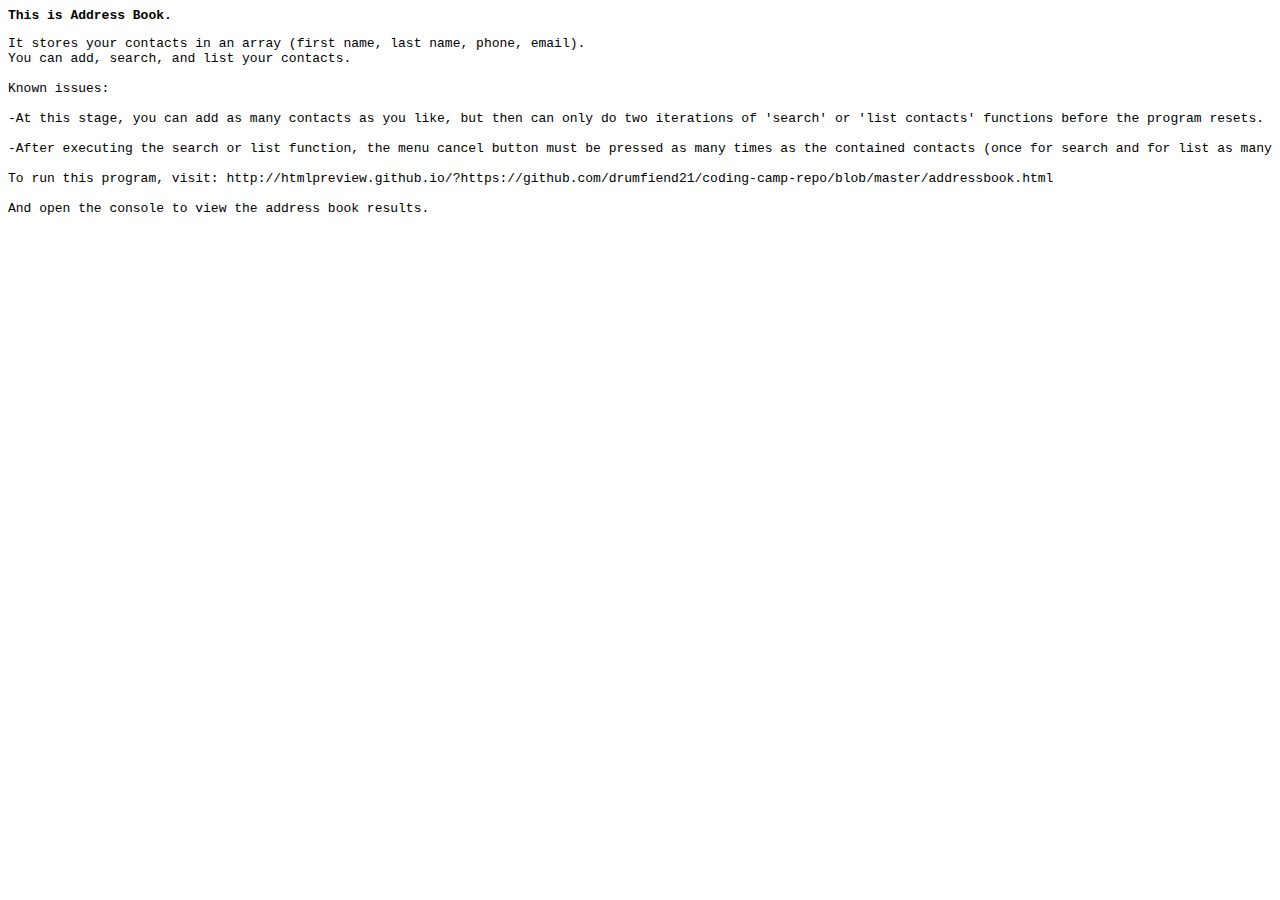
<file: addressbook.html>
<pre><strong>This is Address Book.</strong></pre>
<pre>
It stores your contacts in an array (first name, last name, phone, email).  
You can add, search, and list your contacts.

Known issues:

-At this stage, you can add as many contacts as you like, but then can only do two iterations of 'search' or 'list contacts' functions before the program resets.  

-After executing the search or list function, the menu cancel button must be pressed as many times as the contained contacts (once for search and for list as many contacts contained in the address book).  This seems to be because the 'display menu' function is inside the for loops.  

To run this program, visit: http://htmlpreview.github.io/?https://github.com/drumfiend21/coding-camp-repo/blob/master/addressbook.html 

And open the console to view the address book results.</pre>

<!DOCType HTML>
<html>
<head>
<title>Address Book</title>
</head>
<body>
<script type="text/javascript" src="addressbook.js"></script>
</body>
</html>
</file>
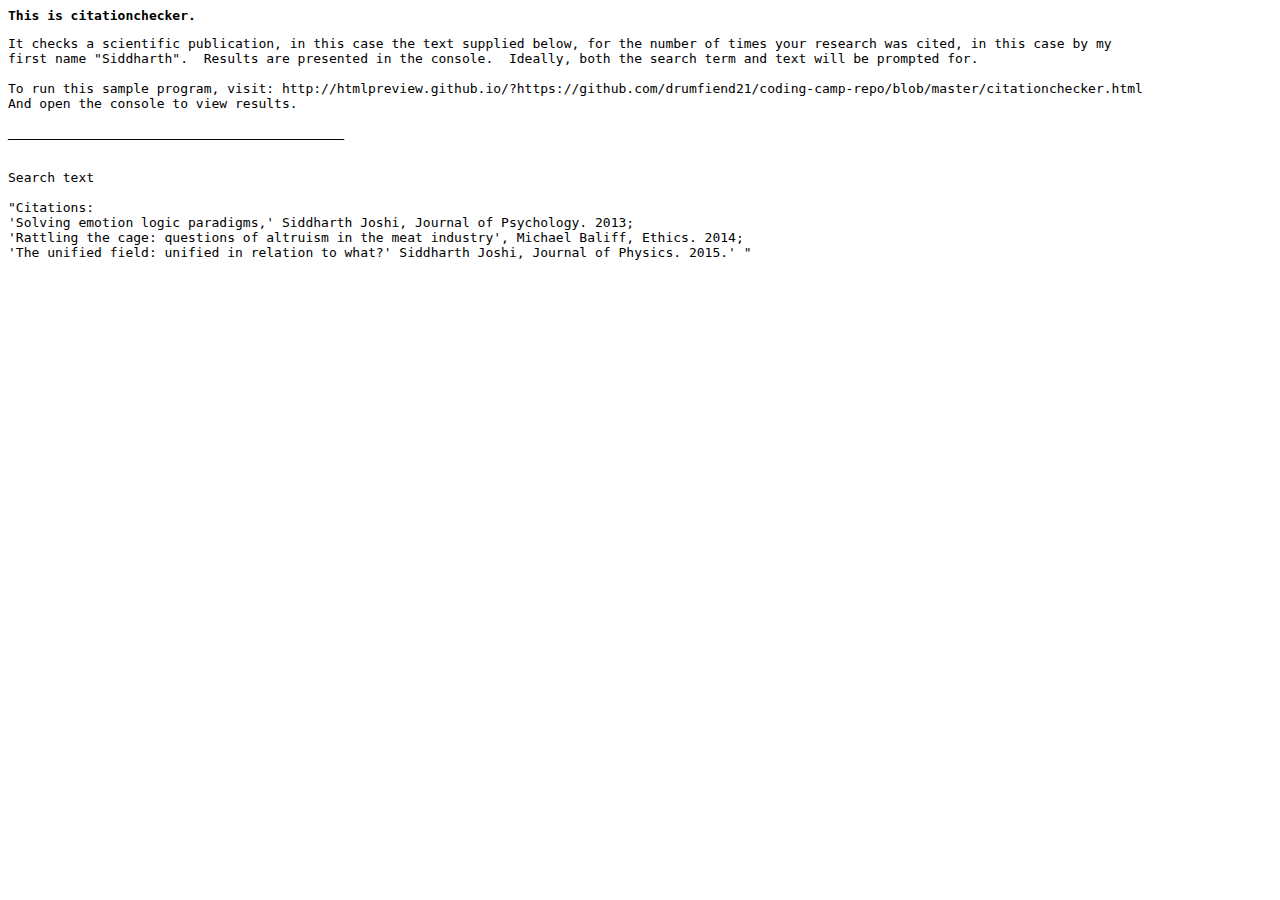
<file: citationchecker.html>
<pre><strong>This is citationchecker.</strong></pre>  

<pre>
It checks a scientific publication, in this case the text supplied below, for the number of times your research was cited, in this case by my 
first name "Siddharth".  Results are presented in the console.  Ideally, both the search term and text will be prompted for. 
 
To run this sample program, visit: http://htmlpreview.github.io/?https://github.com/drumfiend21/coding-camp-repo/blob/master/citationchecker.html 
And open the console to view results.</pre>
__________________________________________
<pre>

Search text

"Citations: 
'Solving emotion logic paradigms,' Siddharth Joshi, Journal of Psychology. 2013; 
'Rattling the cage: questions of altruism in the meat industry', Michael Baliff, Ethics. 2014; 
'The unified field: unified in relation to what?' Siddharth Joshi, Journal of Physics. 2015.' "



</pre>


<!DOCType HTML>
<html>
<head>
<title>Citation Checker</title>
</head>
<body>
<script type="text/javascript" src="citationchecker.js"></script>
</body>
</html>
</file>
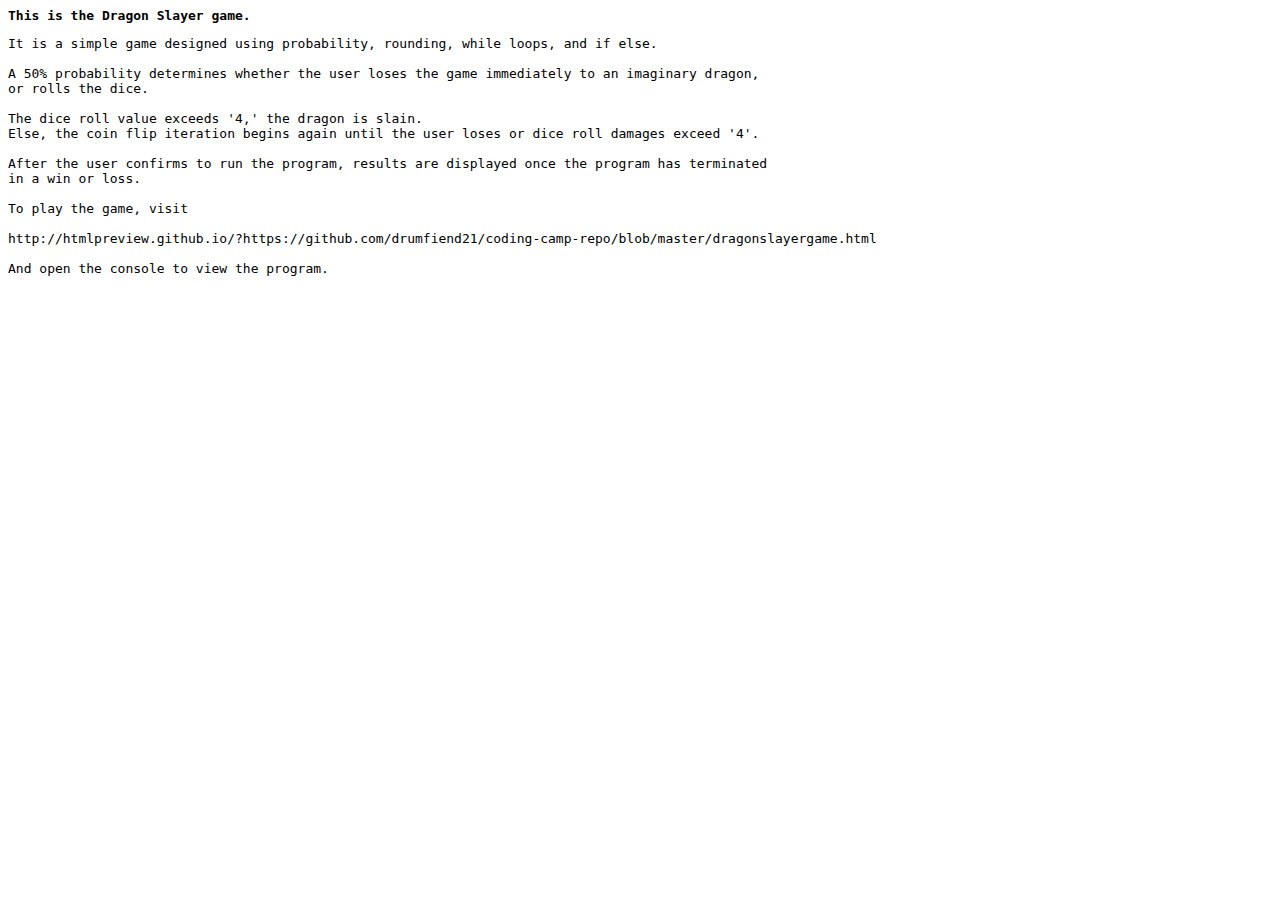
<file: dragonslayergame.html>
<pre><strong>This is the Dragon Slayer game.</strong></pre>
<pre>
It is a simple game designed using probability, rounding, while loops, and if else.

A 50% probability determines whether the user loses the game immediately to an imaginary dragon,
or rolls the dice.

The dice roll value exceeds '4,' the dragon is slain.
Else, the coin flip iteration begins again until the user loses or dice roll damages exceed '4'.

After the user confirms to run the program, results are displayed once the program has terminated 
in a win or loss.

To play the game, visit

http://htmlpreview.github.io/?https://github.com/drumfiend21/coding-camp-repo/blob/master/dragonslayergame.html

And open the console to view the program.
</pre>

<!DOCType HTML>
<html>
<head>
<title>Dragon Slayer</title>
</head>
<body>
<script type="text/javascript" src="dragonslayergame.js"></script>
</body>
</html>
</file>
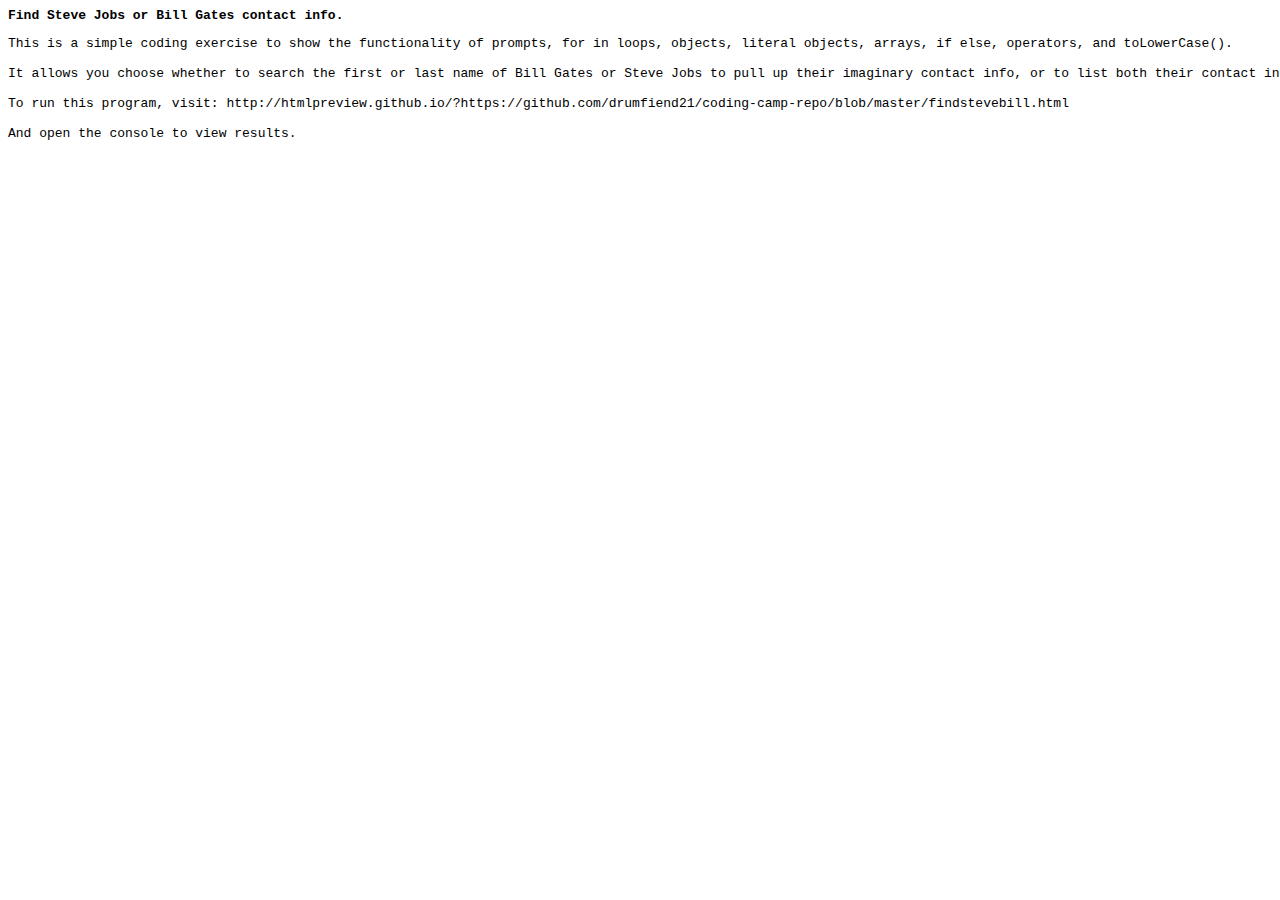
<file: findstevebill.html>
<pre><strong>Find Steve Jobs or Bill Gates contact info.</strong></pre>
<pre>
This is a simple coding exercise to show the functionality of prompts, for in loops, objects, literal objects, arrays, if else, operators, and toLowerCase().

It allows you choose whether to search the first or last name of Bill Gates or Steve Jobs to pull up their imaginary contact info, or to list both their contact info.

To run this program, visit: http://htmlpreview.github.io/?https://github.com/drumfiend21/coding-camp-repo/blob/master/findstevebill.html 

And open the console to view results.</pre>

<!DOCType HTML>
<html>
<head>
<title>Butler</title>
</head>
<body>
<script type="text/javascript" src="findstevebill.js"></script>
</body>
</html>
</file>
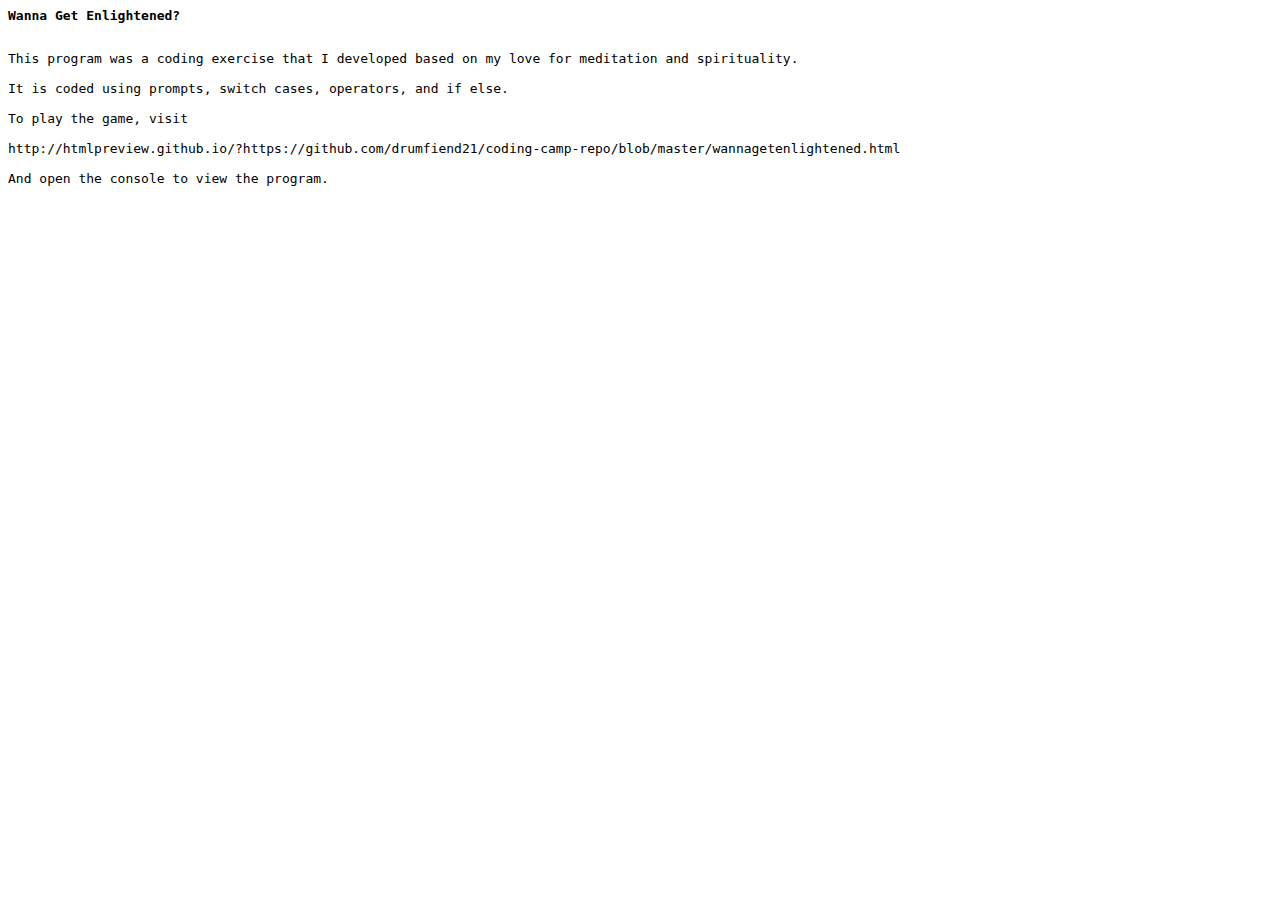
<file: wannagetenlightened.html>
<pre><strong>Wanna Get Enlightened?</strong></pre>
<pre>

This program was a coding exercise that I developed based on my love for meditation and spirituality.

It is coded using prompts, switch cases, operators, and if else.

To play the game, visit

http://htmlpreview.github.io/?https://github.com/drumfiend21/coding-camp-repo/blob/master/wannagetenlightened.html

And open the console to view the program.
</pre>

<!DOCType HTML>
<html>
<head>
<title>Wanna Get Enlightened?</title>
</head>
<body>
<script type="text/javascript" src="wannagetenlightened.js"></script>
</body>
</html>
</file>
